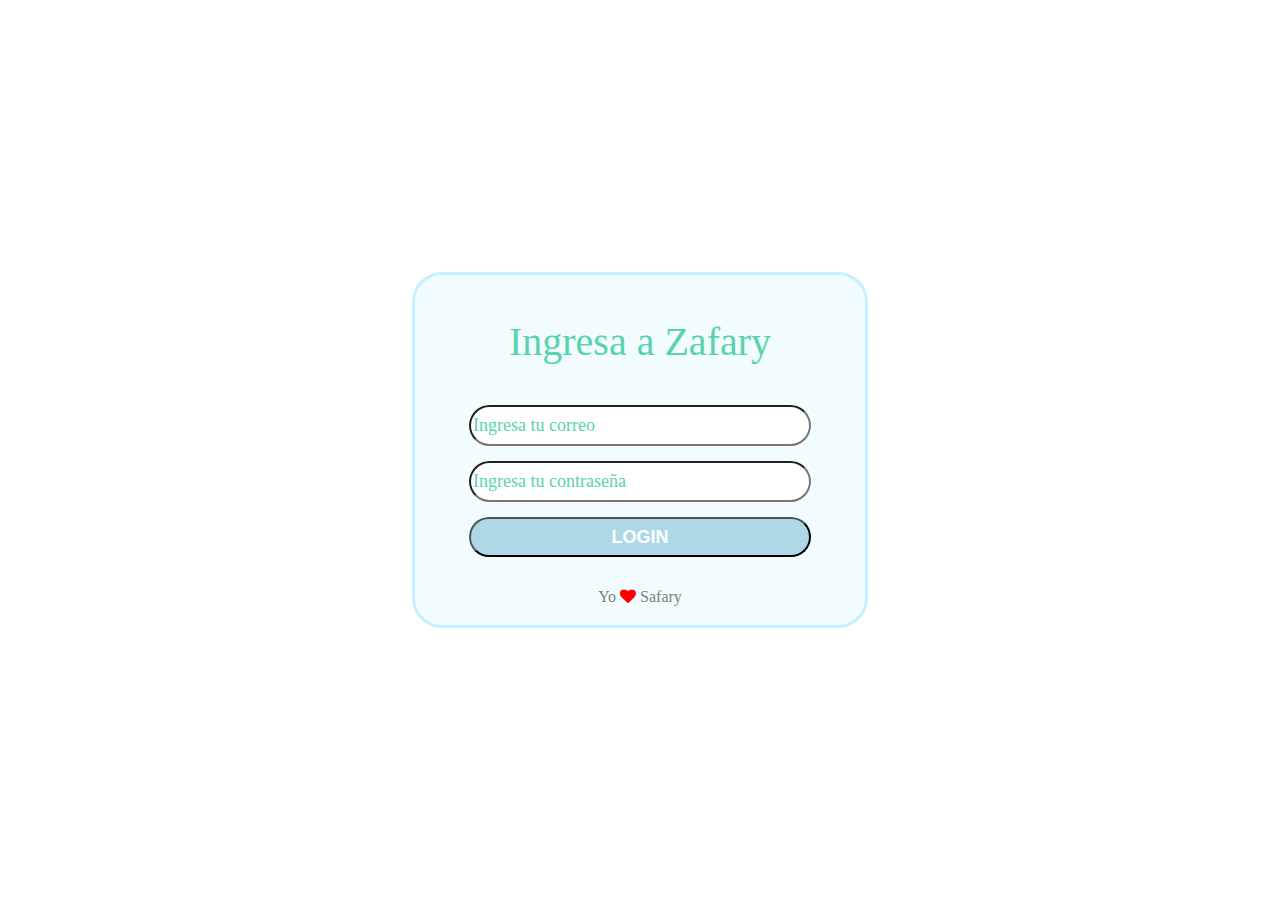
<file: Login/Index.html>
<!DOCTYPE html>
<html lang="en">
<head>
    <meta charset="UTF-8">
    <meta name="viewport" content="width=device-width, initial-scale=1.0">
    <meta http-equiv="X-UA-Compatible" content="ie=edge">
    <title>Login</title>
    <link rel="stylesheet" href="Styles.css"> 
    <link rel="stylesheet" href="https://cdnjs.cloudflare.com/ajax/libs/font-awesome/4.7.0/css/font-awesome.min.css">
</head>

<body>
    <main>
    
     <section class="caja-login" >
       <header>
        <h1>Ingresa a Zafary  </h1>
      </header>

          <!--Crear formulario-->
        <form class="formulario-login">
              <!--campo tipo texto-->
            <input type="text" placeholder="Ingresa tu correo" class="caja">
            <!--campo tipo password-->
            <input type="password" placeholder="Ingresa tu contraseña" >
            <!--Crear boton -->
             <!--<input type="button" value="Login" > -->   
             <button>LOGIN</button>

             <p class="love">  Yo <i class="fa fa-heart"></i>  Safary   </p>
             

          </form> 
         

       </section>
    

    </main>



</body>
</html>
</file>
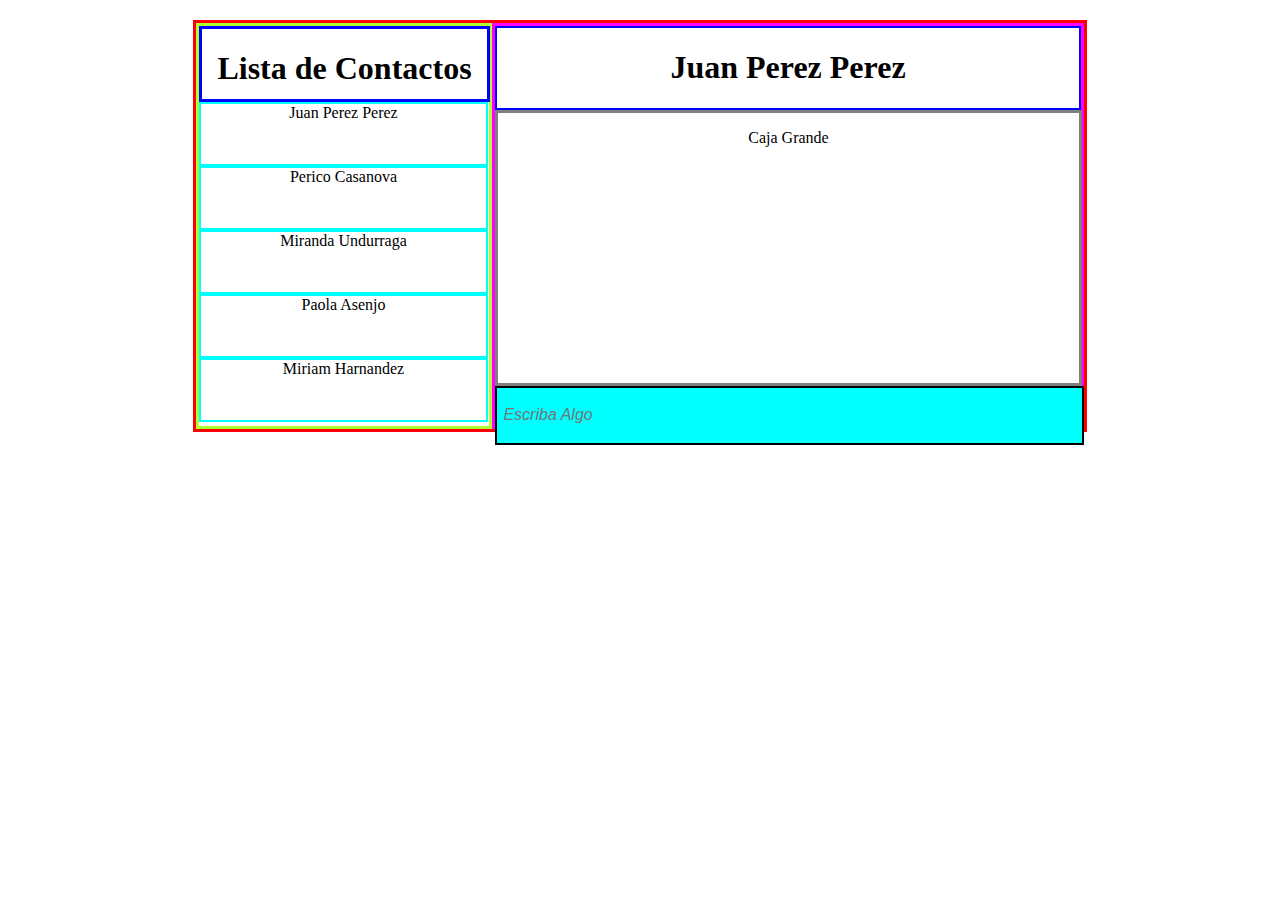
<file: WhatZapp/index.html>
<!DOCTYPE html>
<html lang="en">
<!--Creado Por : Kristopher Gonzalez-->

<head>

    <meta charset="UTF-8">
    <meta name="viewport" content="width=device-width, initial-scale=1.0">
    <meta http-equiv="X-UA-Compatible" content="ie=edge">
    <title>WhatzApp Kris</title>
    <link rel="stylesheet" href="estilos.css">

</head>

<body class="body">

     <main class="main" >

        <section class="seccion1-principal">
         
            <header class="encabezado-seccion1">
                   <h1>Lista de Contactos</h1>
            </header> 
            <article class="seccion1"> Juan Perez Perez</article>
            <article class="seccion1"> Perico Casanova  </article>
            <article class="seccion1"> Miranda Undurraga </article>
            <article class="seccion1"> Paola Asenjo  </article>
            <article class="seccion1"> Miriam Harnandez </article>
 
              

        </section>

        <section class="seccion2-principal">
         
            <header class="encabezado-seccion2">
                   <h1>Juan Perez Perez</h1>
            </header> 
            <article class="seccion2">
                 <p>Caja Grande</p>
            </article>

             <!--caja tipo texto-->
            <input type="text"  class="Seccion-texto" placeholder=" Escriba Algo " >
            
              

        </section>



        
     </main>

       
    
   
</body>

</html>
</file>
<file: Login/Styles.css>
body {
    margin: 0;
    display: grid;
    grid-template-columns: 1fr;
    position: absolute;
    top: 0;
    bottom: 0;
    left: 0;
    right: 0;
   
  }

  h1 {
    font-weight: normal;
    text-align: center;
    font-family: Roboto;
    font-style: normal;
    font-size: 40px;
    margin: auto;
    padding: 40px;
    color: #5AD2AE;
  }


  main {

    display: grid; /*para desplegar contenido como grilla*/
    align-items: center; /* propiedad baja en contenido del menu al centro*/
    justify-items: center; /*Justifica centrandolo en el medio de la pagina*/
    border: 3px solid #C3F1FF;
    border-radius: 30px;/* redondea los bordes*/
    margin: auto;  /*centra el main*/
    width: 450px; /* le da el ancho*/
    height: 350px; /* le da el largo*/
    background: #F2FCFF; /* le da el color de fondo*/

  
  }


  
  .formulario-login {
    display: grid; /*se despliega en forma de cuadricula o grilla*/
    grid-template-columns: 1fr;
    grid-row-gap: 15px; /*row-gap establece el tamaño del espacio ( canal ) entre las filas de la cuadrícula de un elemento.*/
    

  }
  
  .formulario-login input {
    height: 35px; /*le da el largo a las cajas y botones*/
    border-radius: 50px;/* redondea los bordes*/
    font-family: Roboto;
    font-style: normal;
    font-weight: normal;
    font-size: 18px;
   
 
  }


  .formulario-login button {
    height: 40px; /*le da el largo a las cajas y botones*/
    
    border-radius: 50px;/* redondea los bordes*/
    color: #FFFFFF;
    background: lightblue;

    font-style: normal;
    font-weight: bold;
    font-size: 18px;
    color: white;
  }


  /* Efecto al pasar encima el mouse */
.formulario-login button:hover {
    cursor: pointer;
    background: #469F85;
    

  }


/* Color de texto de ayuda */
.formulario-login input::placeholder {
    color: #5AD2AE;
    opacity: 1;
  }





i {
  color: red;
  text-align:center;

}

.love {

  color: grey;
  text-align:center;
}
</file>
<file: WhatZapp/estilos.css>
/*Creadoor : Kristopher Gonzalez*/
.body{
    margin: 0;
    padding: 0;
    
  
}

.main {
     border: 3px ; border-style: solid ; border-color: red; /*grosor del borde solido y color */
	margin-left:auto; /*Margen izquierdo automatico*/
    margin-right:auto;/*Margen derecho automatico*/
    margin-top: 20px;/*Margen superior 20px*/
	
    width: 888px; /*ancho del main*/
    height: 406px; /*largo del main*/

}


.seccion1-principal{

    border: 3px;border-style: solid;border-color: greenyellow; /*grosor del borde, estado solido y color*/
    display: inline-block; /*se despleja en forma horizontal respetando el largo y ancho*/
    width: 290px; /*ancho de la caja1 principal*/
    height: 400px;/*largo de la caja1 principal*/
    float: left; /* para alinear un elemento a la izquierda, haciendo que el texto de alrededor 
                   del mismo se agrupe entorno a dicho elemento , hay que definir un ancho y largo*/

}

.encabezado-seccion1{
  /*borde : color , borde solido , grosor del borde  */
  border: 3px ; border-style : solid ; border-color:  blue ;
  text-align: center ;
  width: 285px;
  height: 70px;

}
.seccion1{
  
    /*borde : color , borde solido , grosor del borde  */
    border: 2px ; border-style : solid ; border-color: cyan;
    text-align: center ;
    width: 285px; /*ancho de la caja  seccion1*/
    height: 60px; /*largo de la caja  seccion1*/
    display: inline-block; /*se despleja en forma horizontal respetando el largo y ancho*/


}

.seccion2-principal {

    display: inline-block;
    border: 3px; border-style: solid ; border-color: fuchsia; 
    width: 586px;
    height: 400px;
    float: right;/* para alinear un elemento a la derecha, haciendo que el texto de alrededor 
    del mismo se agrupe entorno a dicho elemento , hay que definir un ancho y largo*/
   

}

.encabezado-seccion2 {

    border: 2px; border-style: solid; border-color: blue;
    text-align: center;
   
}

.seccion2{
   
    border: 3px; border-style: solid; border-color: gray;
    text-align: center;
    width: 581px;
    height: 270px;
}

.Seccion-texto{

    background-color:cyan ;
    font-size: large;
    border: 2px;
    border-style: solid;border-color: black;
    text-align: justify;
    width: 581px; /*Ancho */
    height: 53px; /*Largo*/
    color:black;
    font-style:italic; /*tipo de letra*/
    font-size:1em; /*Tamaño de letra*/
    

}
</file>
